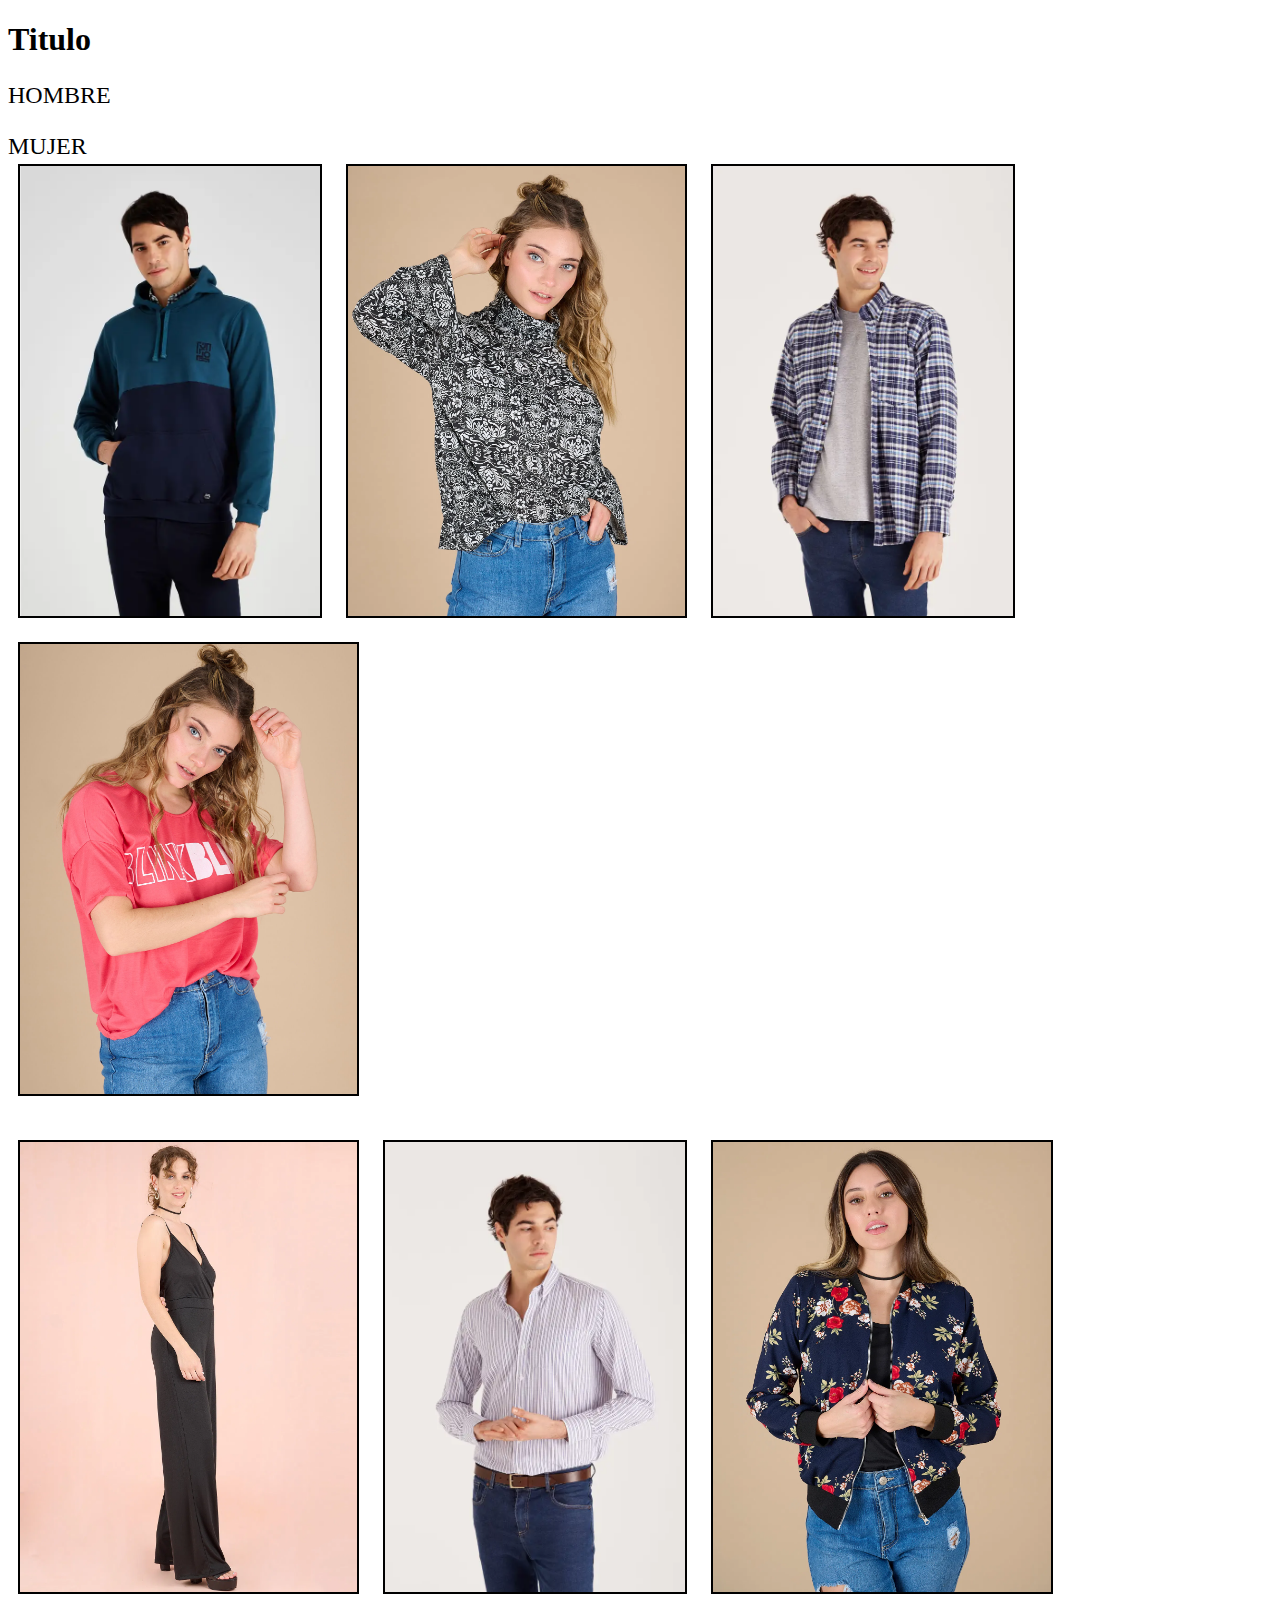
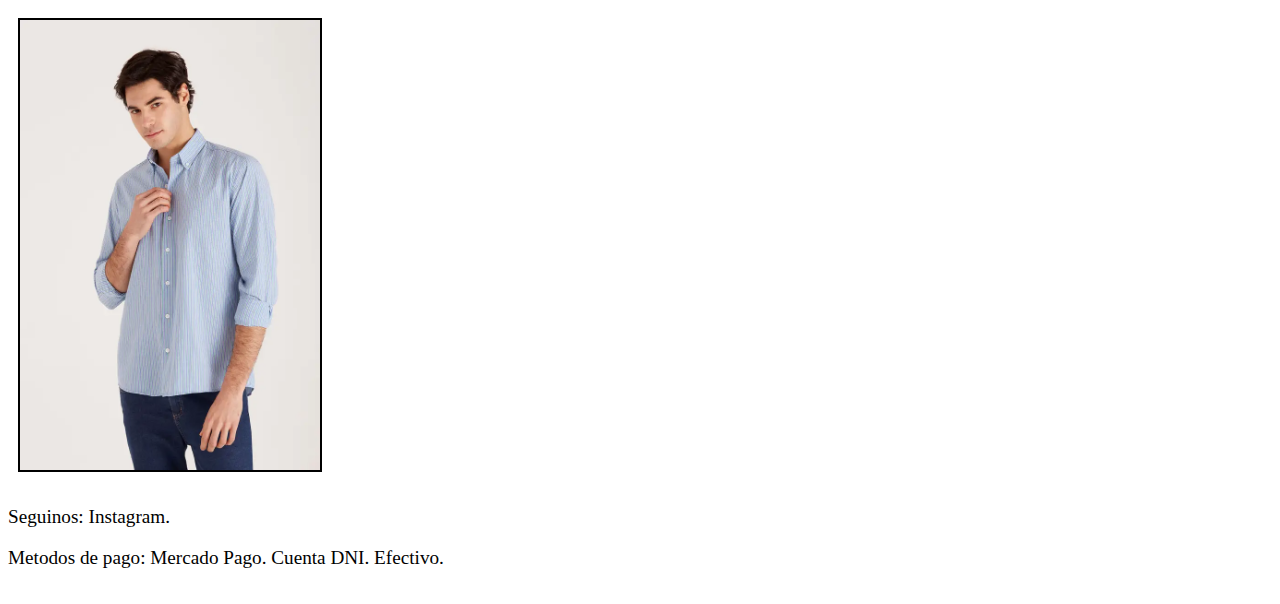
<file: Bootstrap/index.html>
<!DOCTYPE html>
<html lang="es">

<head>
    <meta charset="UTF-8">
    <meta http-equiv="X-UA-Compatible" content="IE=edge">
    <meta name="viewport" content="width=device-width, initial-scale=1.0">
    <link href="https://cdn.jsdelivr.net/npm/bootstrap@5.0.2/dist/css/bootstrap.min.css" rel="stylesheet"
        integrity="sha384-EVSTQN3/azprG1Anm3QDgpJLIm9Nao0Yz1ztcQTwFspd3yD65VohhpuuCOmLASjC" crossorigin="anonymous">
    <link rel="stylesheet" href="./css/estilo.css">
    <title>Bootstrap</title>
</head>

<body>

    <header>
        <div class="container">
            <section class="row bg-warning">
                <h1 class="col d-flex flex-column justify-content-center align-items-center"><a href="./index.html">Titulo</a></h1>
            </section>
            <nav class="row bg-danger">
                <p class="col  d-flex flex-column justify-content-center align-items-center"><a href="./pages/page-dos.html">HOMBRE</a></p>
                <p class="col  d-flex flex-column justify-content-center align-items-center"><a href="">MUJER</a></p>
            </nav>

        </div>
    </header>


    <main>
        <div class="container bg-info">
            <section class="row">
                <img class="col bg-warning" src="./image/hombre/buzo-azul.jpg" alt="">
                <img class="col bg-warning" src="./image/mujer/buzo-flores.jpg" alt="">
                <img class="col bg-warning" src="./image/hombre/camisa-cuadrille.jpg" alt="">
                <img class="col bg-warning" src="./image/mujer/remera-rosa.jpg" alt="">
            </section>
            <section class="row" id="section">
                <img class="col bg-warning" src="./image/mujer/entero-negro.jpg" alt="">
                <img class="col bg-warning" src="./image/hombre/camisa-blanca.jpg" alt="">
                <img class="col bg-warning" src="./image/mujer/campera-azul.jpg" alt="">
                <img class="col bg-warning" src="./image/hombre/camisa-azul-claro.jpg" alt="">
            </section>




        </div>
    </main>


    <footer>
        <div class="container" >
            <section class="row bg-danger" id="footer">
                <p class="col d-flex align-items-center flex-column">Seguinos: <a href="https://www.instagram.com/ibiza_indumentari/">Instagram.</a></p>
                <p class="col d-flex align-items-center flex-column">Metodos de pago: Mercado Pago. Cuenta DNI. Efectivo.</p>
            </section>

        </div>
    </footer>


    <script src="https://cdn.jsdelivr.net/npm/@popperjs/core@2.9.2/dist/umd/popper.min.js"
        integrity="sha384-IQsoLXl5PILFhosVNubq5LC7Qb9DXgDA9i+tQ8Zj3iwWAwPtgFTxbJ8NT4GN1R8p" crossorigin="anonymous">
    </script>
    <script src="https://cdn.jsdelivr.net/npm/bootstrap@5.0.2/dist/js/bootstrap.min.js"
        integrity="sha384-cVKIPhGWiC2Al4u+LWgxfKTRIcfu0JTxR+EQDz/bgldoEyl4H0zUF0QKbrJ0EcQF" crossorigin="anonymous">
    </script>
</body>

</html>
</file>
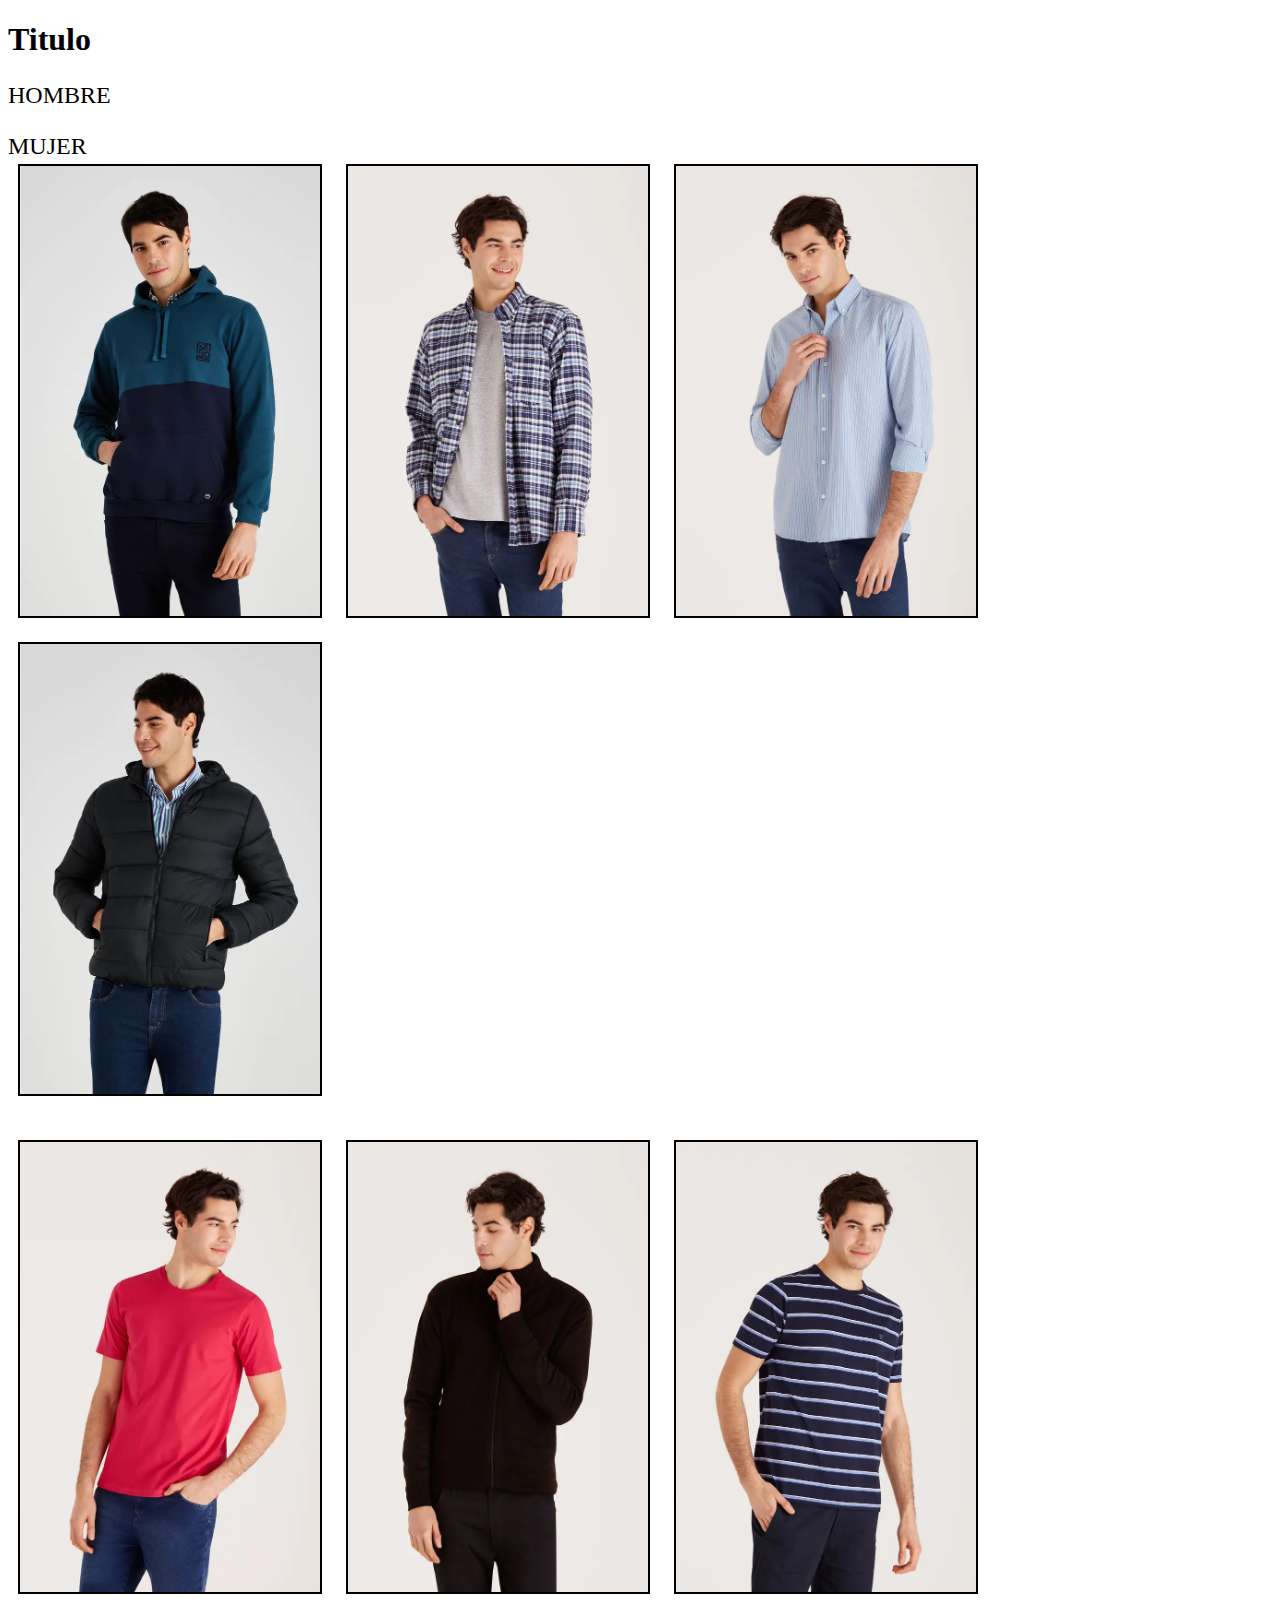
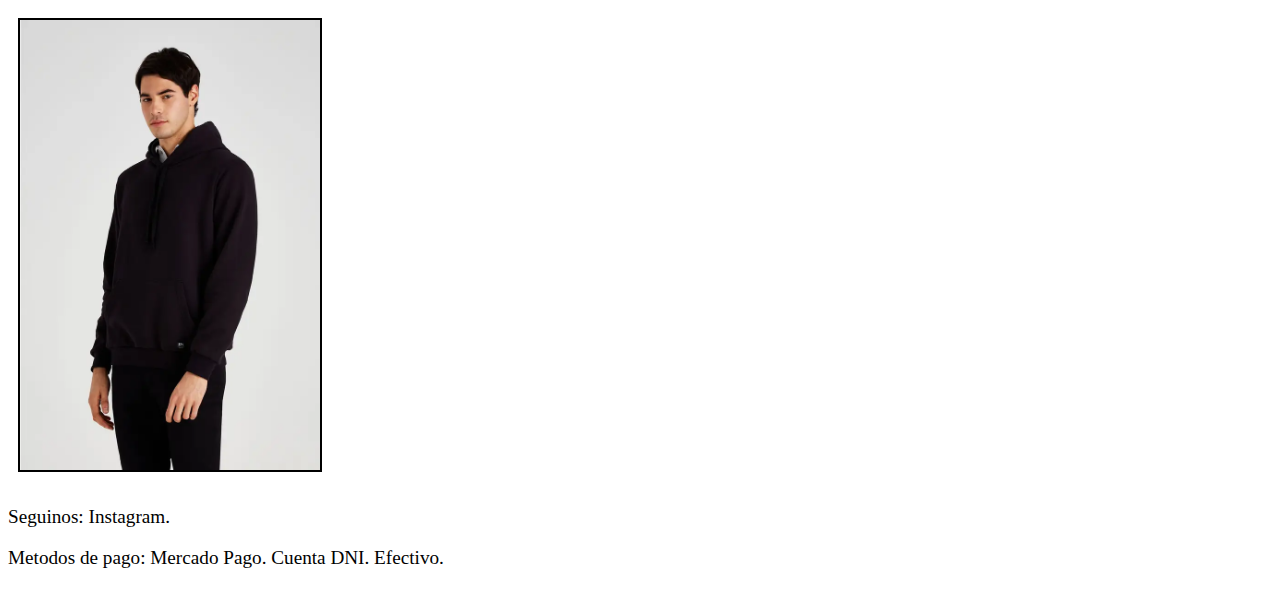
<file: Bootstrap/pages/page-dos.html>
<!DOCTYPE html>
<html lang="es">
<head>
    <meta charset="UTF-8">
    <meta http-equiv="X-UA-Compatible" content="IE=edge">
    <meta name="viewport" content="width=device-width, initial-scale=1.0">
    <link href="https://cdn.jsdelivr.net/npm/bootstrap@5.0.2/dist/css/bootstrap.min.css" rel="stylesheet" integrity="sha384-EVSTQN3/azprG1Anm3QDgpJLIm9Nao0Yz1ztcQTwFspd3yD65VohhpuuCOmLASjC" crossorigin="anonymous">
    <link rel="stylesheet" href="../css/estilo.css">
    <title>Bootstrap</title>
</head>
<body>

    <header>
        <div class="container">
            <section class="row bg-warning">
                <h1 class="col d-flex flex-column justify-content-center align-items-center"><a href="../index.html">Titulo</a></h1>
            </section>
            <nav class="row bg-danger">
                <p class="col  d-flex flex-column justify-content-center align-items-center"><a href="../index.html">HOMBRE</a></p>
                <p class="col  d-flex flex-column justify-content-center align-items-center"><a href="">MUJER</a></p>
            </nav>

        </div>
    </header>


    <main>
        <div class="container bg-info">
            <section class="row">
                <img class="col bg-warning" src="../image/hombre/buzo-azul.jpg" alt="">
                <img class="col bg-warning" src="../image/hombre/camisa-cuadrille.jpg" alt="">
                <img class="col bg-warning" src="../image/hombre/camisa-azul-claro.jpg" alt="">
                <img class="col bg-warning" src="../image/hombre/campera-inflable-negra.jpg" alt="">
            </section>
            <section class="row" id="section">
                <img class="col bg-warning" src="../image/hombre/remera-rosa.jpg" alt="">
                <img class="col bg-warning" src="../image/hombre/campera-negra.jpg" alt="">
                <img class="col bg-warning" src="../image/hombre/remera-linea.jpg" alt="">
                <img class="col bg-warning" src="../image/hombre/buzo-negro.jpg" alt="">
            </section>




        </div>
    </main>


    <footer>
        <div class="container" >
            <section class="row bg-danger" id="footer">
                <p class="col d-flex align-items-center flex-column">Seguinos: <a href="https://www.instagram.com/ibiza_indumentari/">Instagram.</a></p>
                <p class="col d-flex align-items-center flex-column">Metodos de pago: Mercado Pago. Cuenta DNI. Efectivo.</p>
            </section>

        </div>
    </footer>




    <script src="https://cdn.jsdelivr.net/npm/@popperjs/core@2.9.2/dist/umd/popper.min.js" integrity="sha384-IQsoLXl5PILFhosVNubq5LC7Qb9DXgDA9i+tQ8Zj3iwWAwPtgFTxbJ8NT4GN1R8p" crossorigin="anonymous"></script>
    <script src="https://cdn.jsdelivr.net/npm/bootstrap@5.0.2/dist/js/bootstrap.min.js" integrity="sha384-cVKIPhGWiC2Al4u+LWgxfKTRIcfu0JTxR+EQDz/bgldoEyl4H0zUF0QKbrJ0EcQF" crossorigin="anonymous"></script>
</body>
</html>
</file>
<file: Bootstrap/css/estilo.css>
nav{
    height: 8vh;
    font-size: 1.5em;
}
a{
    text-decoration: none;
    color: black;
    
}
img{
    height: 50vh;
    border: 2px solid black;
    margin: 10px;
}
#section{
    margin-top: 20px;
}
#footer{
    height: 10vh;
    font-size: 1.2em;
}
</file>
